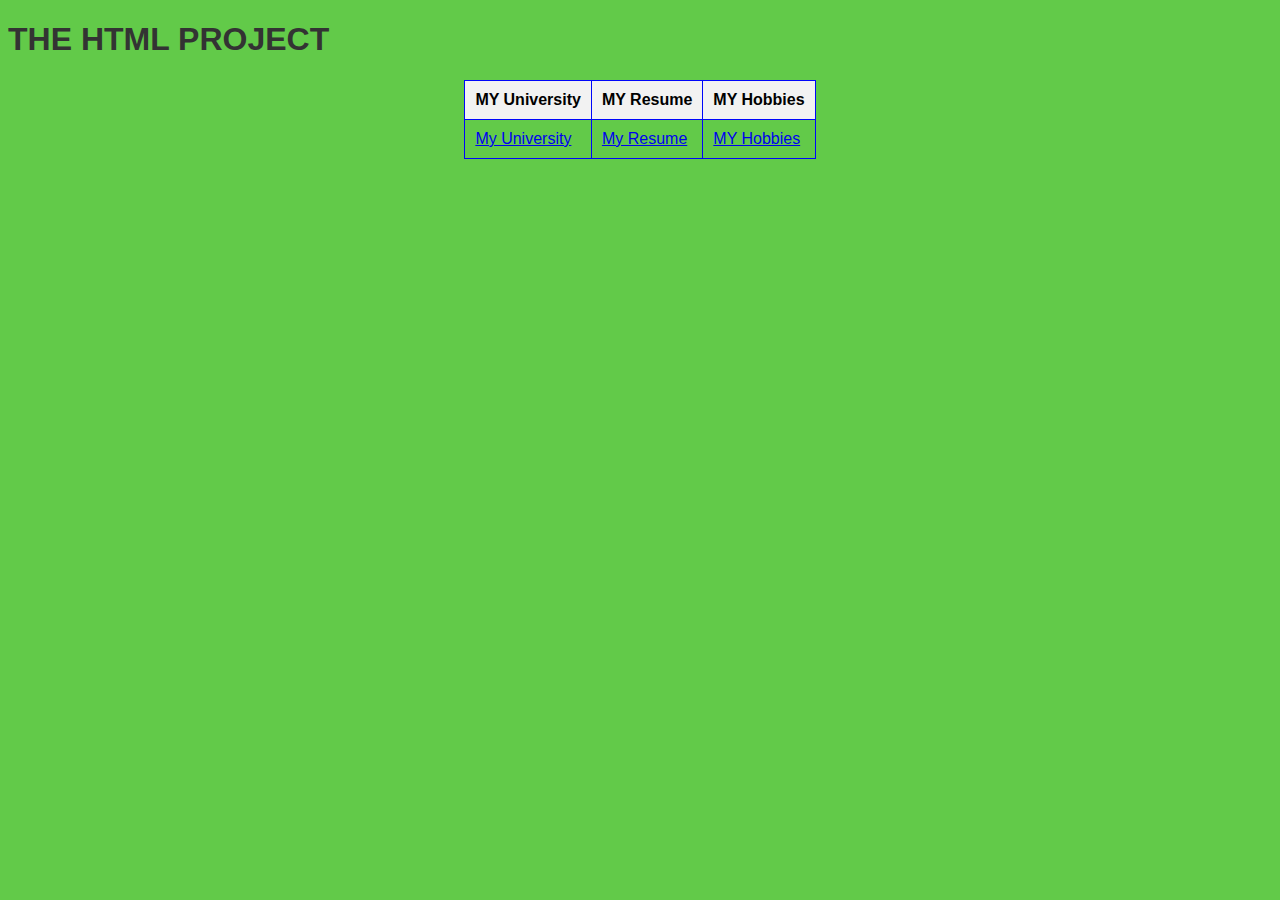
<file: index.html>
<!DOCTYPE html>
<!--Index file everythine else will spreae form here-->
<html lang="en">
    <head>
        <meta charset="UTF-8">
        <title> HTML project </title>
        <link rel="stylesheet" href="style.css">

    </head>
    <body>
        <h1>THE HTML PROJECT</h1>
    
    
    

    <!---->
    <style>
        table{
        margin-left: auto;
        margin-right: auto;
        margin-top: auto;
        margin-bottom: auto;

    }
    table, th, td {
      border: 1px solid rgb(0, 06, 250);
      border-collapse: collapse;
    }
    th, td {
      padding: 10px;
    }
    th {
      background-color: #f2f2f2;
    }
  </style>
  <table>
    <tr>
      <th>MY University</th>
      <th>MY Resume</th>
      <th>MY Hobbies</th>
    </tr>
    <tr>
      <td><a href="myUniversity.html">My University</a></td>
      <td><a href="Resume.html">My Resume</a></td>
      <td><a href="Hobbies.html">MY Hobbies</a></td>
    </tr>
  </table>
  </body>
</file>
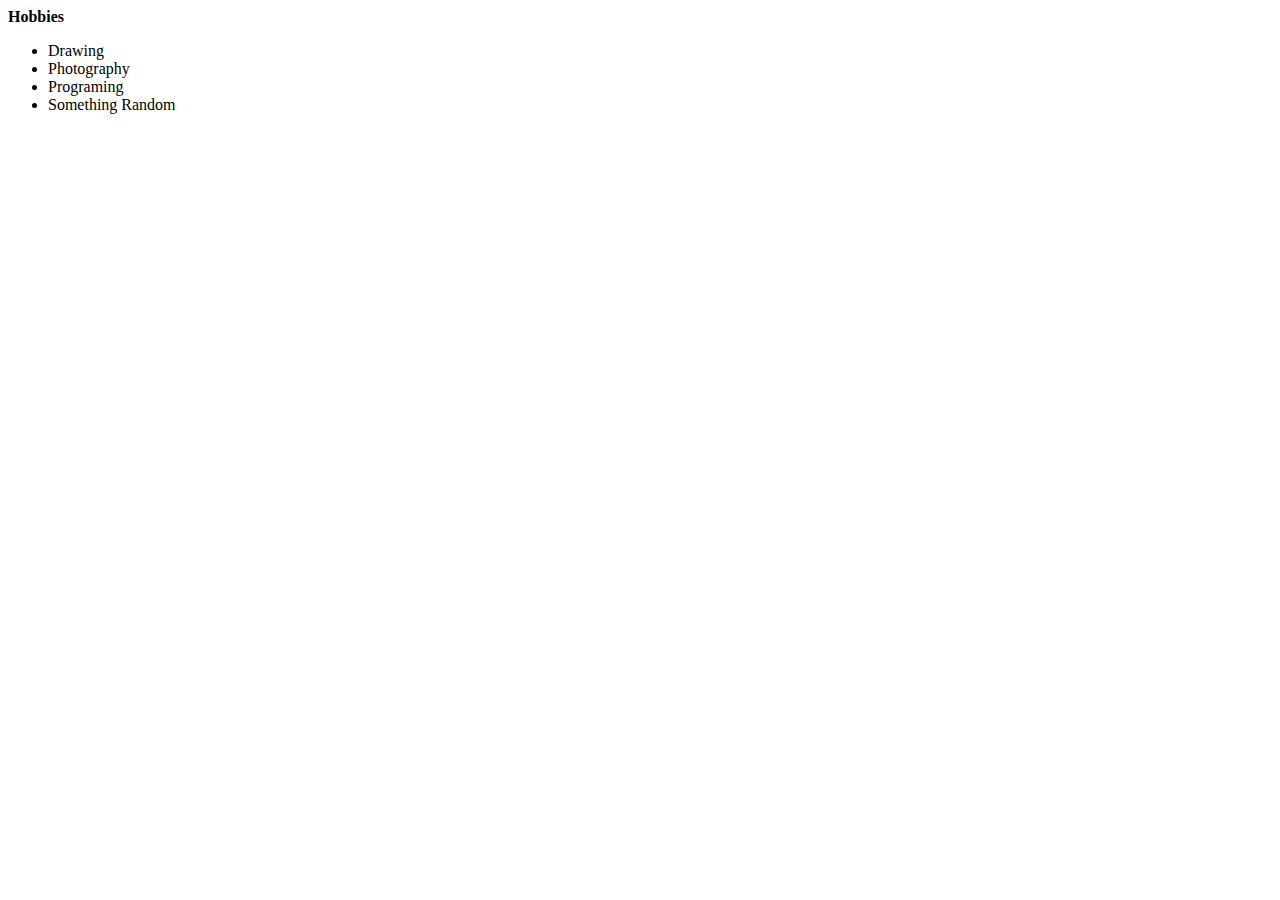
<file: Hobbies.html>
<!DOCTYPE html>
<!--Index file everythine else will spreae form here-->
<html lang="en">
<head>
    <meta charset="UTF-8">
    <title> HTML project </title>


</head>
 

    <body>
        <b>Hobbies</b>
        <ul>
            <li> Drawing </li>
            <li> Photography </li>
            <li> Programing </li>
            <li> Something Random </li>
    
        </ul>



</body>
</file>
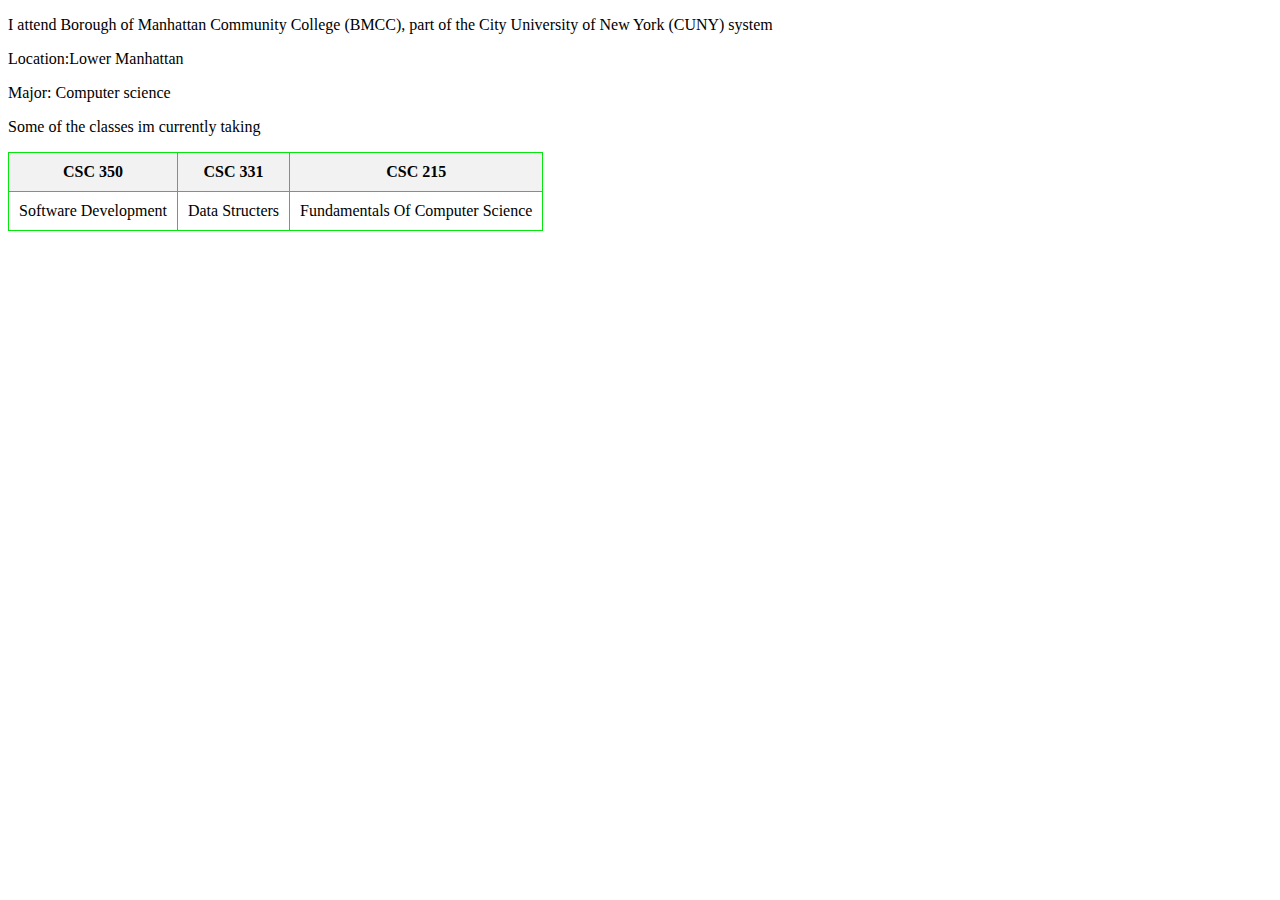
<file: myUniversity.html>
<!DOCTYPE html>
<html lang="en">
    <head>
        <meta charset="UTF-8">
        <title> My University </title>
    


    </head>

    <body>
    <p>I attend Borough of Manhattan Community College (BMCC), part of the City University of New York (CUNY) system</p>
    <p>Location:Lower Manhattan</p> 
    <p>Major: Computer science </p>
    <p>Some of the classes im currently taking</p>

    <!--Include courses im taking right now-->

    <style>
        table, th, td {
          border: 1px solid rgb(8, 230, 15);
          border-collapse: collapse;
        }
        th, td {
          padding: 10px;
        }
        th {
          background-color: #f2f2f2;
        }
      </style>
      <table>
        <tr>
          <th>CSC 350</th>
          <th>CSC 331</th>
          <th>CSC 215</th>
        </tr>
        <tr>
          <td>Software Development</td>
          <td>Data Structers</td>
          <td>Fundamentals Of Computer Science</td>
        </tr>
      </table>
      </body>
</file>
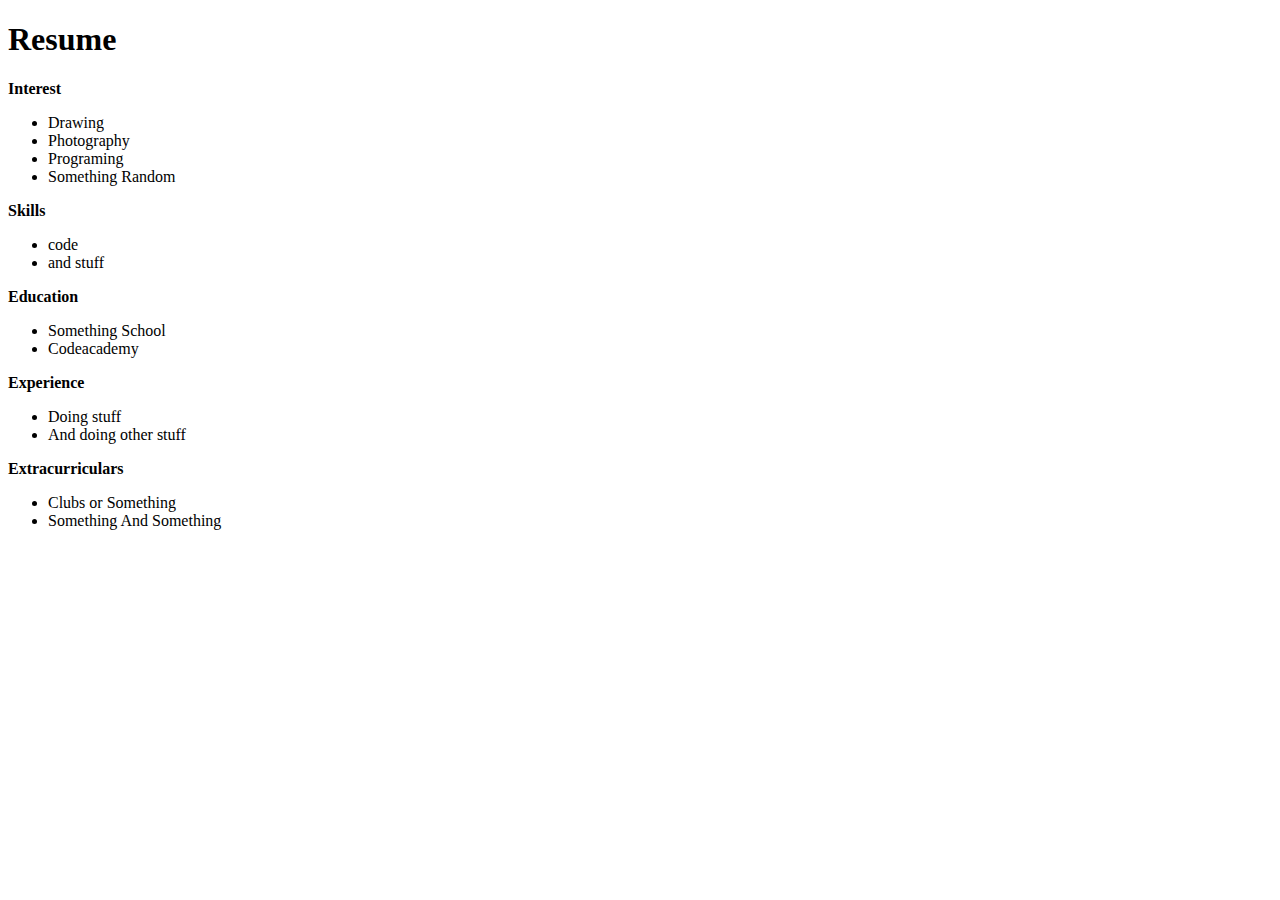
<file: Resume.html>
<!DOCTYPE html>
<!--Index file everythine else will spreae form here-->
<html lang="en">
    <head>
        <meta charset="UTF-8">
        <title> Resume </title>
        <h1>Resume</h1>
        

    </head>
    <body>
    <b>Interest</b>
    <ul>
        <li> Drawing </li>
        <li> Photography </li>
        <li> Programing </li>
        <li> Something Random </li>

    </ul>
    <b>Skills</b>
     <ul>
        <li> code  </li> 
        <li> and stuff</li>
    </ul>

    <b>Education</b>
    <ul>
        <li> Something School</li> 
        <li> Codeacademy</li>
    </ul>

    <b>Experience</b>
    <ul>
       <li> Doing stuff  </li> 
       <li> And doing other stuff</li>
    

    </ul>

    <b>Extracurriculars</b>
    <ul>
    <li> Clubs or Something  </li> 
    <li> Something And Something</li>
    
    </ul>
      





    </body>
</file>
<file: style.css>
body {
    background-color: #33ba12c4;
    font-family: Arial, sans-serif;
}
h1 {
    color: #333;
}
</file>
